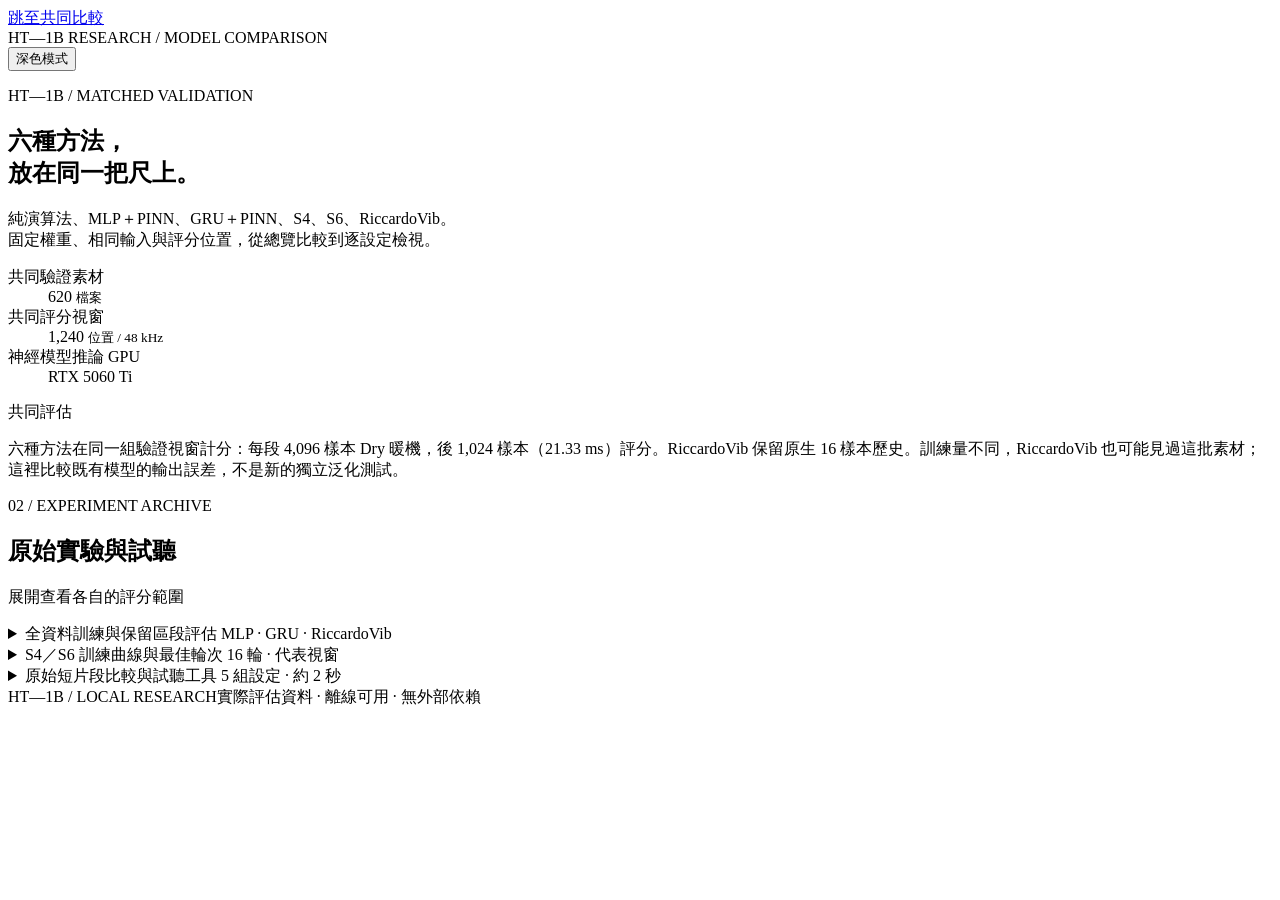
<file: pinn/comparison-ui/index.html>
<!doctype html>
<html lang="zh-Hant" data-theme="light">
<head>
  <meta charset="utf-8"><meta name="viewport" content="width=device-width,initial-scale=1">
  <meta name="color-scheme" content="light dark">
  <title>CL 1B · 六種方法共同驗證</title>
  <style>/*__STYLE__*/</style>
</head>
<body>
<a class="skip" href="#five-models">跳至共同比較</a>
<header class="topbar"><div class="wordmark">HT—1B <span>RESEARCH / MODEL COMPARISON</span></div><button id="theme" class="quiet" aria-label="切換深色模式">深色模式</button></header>
<main>
  <section class="intro">
    <div><p class="eyebrow">HT—1B / MATCHED VALIDATION</p><h1>六種方法，<br>放在同一把尺上。</h1><p class="lede">純演算法、MLP＋PINN、GRU＋PINN、S4、S6、RiccardoVib。<br class="desktop">固定權重、相同輸入與評分位置，從總覽比較到逐設定檢視。</p></div>
    <dl class="experiment"><div><dt>共同驗證素材</dt><dd>620 <small>檔案</small></dd></div><div><dt>共同評分視窗</dt><dd>1,240 <small>位置 / 48 kHz</small></dd></div><div><dt>神經模型推論 GPU</dt><dd class="gpu">RTX 5060 Ti</dd></div></dl>
  </section>
  <aside class="scope"><span>共同評估</span><p>六種方法在同一組驗證視窗計分：每段 4,096 樣本 Dry 暖機，後 1,024 樣本（21.33 ms）評分。RiccardoVib 保留原生 16 樣本歷史。訓練量不同，RiccardoVib 也可能見過這批素材；這裡比較既有模型的輸出誤差，不是新的獨立泛化測試。</p></aside>
  <section id="s6-pinn-study" class="section" hidden>
    <div class="section-head"><div><p class="eyebrow">NEW EXPERIMENT / SHARED CIRCUIT PHYSICS</p><h2>S6＋TFiLM＋PINN</h2></div><span id="s6-pinn-status" role="status"></span></div>
    <p id="s6-pinn-result"></p><p id="s6-pinn-time" class="muted"></p>
    <details class="methods"><summary>物理約束、訓練設定與每輪結果 <span>＋</span></summary>
      <div class="method-grid"><article><h3>與 MLP／GRU 共用方程</h3><p>S6＋TFiLM 預測電容電壓 e 與快、慢光學狀態 f／s，再由共用電路公式輸出 Wet。加入 C3 電流平衡、快／慢狀態方程殘差與電路參數先驗；神經網路的隱藏狀態不直接當成電路狀態。</p><p>音訊目標沿用 L1＋0.1 ESR＋0.1 MR-STFT；另加平均物理殘差 MSE 與 0.0001 參數先驗。網路從頭訓練，電路參數從原始值開始。</p></article>
      <article><h3>相同取樣範圍，新增物理狀態輸出</h3><p>16 輪，每輪 8,680 個訓練區段、涵蓋 620 檔。每區段 4,096 樣本 Dry 暖機＋1,024 樣本學習；位置與順序沿用原 S6。每輪在既有 1,240 個驗證視窗選模，沒有開啟測試集。</p><p>這是取樣實驗，不是完整樣本覆蓋。85.33 ms 暖機不足以確立長 Release 歷史；本次同時改變輸出端與 loss，不能把差異全部歸因於物理 loss。新增模型以網路狀態直接推論，MLP／GRU 舊結果則是學得參數後由數值求解器輸出。</p></article></div>
      <div id="s6-pinn-history" class="table-wrap"></div>
    </details>
  </section>
  <section id="five-models" class="section five-models" hidden>
    <div class="section-head"><div><p class="eyebrow">01 / SIX METHODS · ONE PROTOCOL</p><h2>五模型＋純演算法</h2></div><button id="five-csv" class="quiet">下載目前篩選 CSV ↗</button></div>
    <div class="five-toolbar"><div class="segments" role="group" aria-label="共同驗證指標"><button data-five-metric="esr" aria-pressed="true">ESR</button><button data-five-metric="mse" aria-pressed="false">MSE</button><button data-five-metric="mae" aria-pressed="false">MAE</button><button data-five-metric="mrstft" aria-pressed="false">MR-STFT</button><button data-five-metric="rms_db_mae" aria-pressed="false">RMS 包絡</button></div><label class="select-label">彙整方式<select id="five-aggregate"><option value="macro">逐檔等權平均</option><option value="pooled">合併樣本計分</option></select></label></div>
    <div class="five-filters"><label class="select-label">Attack<select id="five-attack"><option value="all">全部</option></select></label><label class="select-label">Release<select id="five-release"><option value="all">全部</option></select></label><label class="select-label">Ratio<select id="five-ratio"><option value="all">全部</option></select></label><label class="select-label">Threshold<select id="five-threshold"><option value="all">全部</option></select></label><button id="five-reset" class="quiet">重設篩選</button><span id="five-count" class="muted" role="status"></span></div>
    <p id="five-help" class="five-help"></p>
    <div id="five-cards" class="five-cards" aria-live="polite"></div>
    <div class="five-analysis"><div class="panel"><h3>同尺度比較</h3><p class="muted">所有長條由 0 起算 · 誤差越低越好</p><div id="five-bars"></div><p id="five-insight" class="chart-note" aria-live="polite"></p></div><div class="panel"><h3>五項指標並列</h3><p class="muted">各欄粗體為目前篩選範圍的最低誤差</p><div id="five-matrix" class="table-wrap"></div></div></div>
    <div class="section-head five-record-head"><div><h3>逐檔檢視</h3><p class="muted">同一列就是同一組輸入、旋鈕設定與評分位置</p></div><label class="select-label">依模型誤差由高到低<select id="five-sort"><option value="s6">S6</option><option value="baseline">純演算法</option><option value="s4">S4</option><option value="mlp">MLP＋PINN</option><option value="gru">GRU＋PINN</option><option value="riccardovib">RiccardoVib</option></select></label></div>
    <div id="five-records" class="table-wrap five-records"></div>
    <div class="five-pagination"><button id="five-prev" class="quiet">← 上一頁</button><span id="five-page" class="muted" role="status"></span><button id="five-next" class="quiet">下一頁 →</button></div>
    <details class="methods five-methods"><summary>模型來源、訓練量與共同評估方法 <span>＋</span></summary><div class="method-grid"><article><h3>固定的六種方法</h3><p><b>純演算法：</b>未經資料擬合的原始電路參數，直接數值求解。<br><b>MLP＋PINN：</b>全資料訓練後辨識的電路參數，以數值求解器輸出。<br><b>GRU＋PINN：</b>全資料訓練後辨識的另一組電路參數，以同一求解器輸出。<br><b>S4＋TFiLM：</b>代表視窗訓練 16 輪，固定第 14 輪。<br><b>S6＋TFiLM：</b>代表視窗訓練 16 輪，固定第 8 輪。<br><b>RiccardoVib：</b>既有 CL1B 權重與固定條件校準。</p><p>這次只重新推論，沒有重新訓練或依新結果挑選權重。</p></article><article><h3>相同樣本與歷史</h3><p>沿用 620 檔的每檔 2 個驗證區段，各取中央視窗。每視窗共 5,120 樣本，前 4,096 樣本（85.33 ms）只提供 Dry 歷史，後 1,024 樣本評分；共 1,269,760 個評分樣本。</p><p>純演算法、MLP／GRU 電路與 S4／S6 都逐視窗重設狀態。RiccardoVib 按原生區塊使用前 16 樣本。沒有輸出增益擬合或延遲校正。短暖機與短評分視窗不足以代表長時間 Release 行為。</p></article><article><h3>五項指標的定義</h3><p>ESR = Σ誤差² / max(ΣWet², N × 10⁻⁸)；MSE 與 MAE 維持原振幅。逐檔平均讓 620 檔等權；合併 ESR 先累加誤差能量與目標能量，所以兩者可能明顯不同。</p><p>MR-STFT 使用適合此短視窗的 256／512／1,024 FFT、1/4 hop、periodic Hann、反射置中 padding，平均頻譜收斂誤差與 log magnitude L1。RMS 包絡為 10 ms 視窗、−100 dBFS 下限。頻譜／包絡在合併模式依樣本數加權，不串接不連續片段。</p></article><article><h3>如何解讀比較</h3><p>MLP／GRU 曾完整走訪 51 億訓練樣本；S4／S6 每輪只取各訓練區段的代表視窗，RiccardoVib 的原始訓練範圍未完全確認。相同評分條件不等於相同訓練預算。</p><p>驗證集曾用來選模，因此不是新的獨立測試。以下歷史實驗使用較長片段或完整 Dry 歷史，應在各自區塊內解讀；五模型＋純演算法全部來自這次共同評估。</p></article></div></details>
  </section>
  <div class="section-head history-heading"><div><p class="eyebrow">02 / EXPERIMENT ARCHIVE</p><h2>原始實驗與試聽</h2></div><p class="muted">展開查看各自的評分範圍</p></div>
  <details class="history-group"><summary>全資料訓練與保留區段評估 <span>MLP · GRU · RiccardoVib</span></summary>
  <section id="independent-test" class="section full-test" hidden>
    <div class="section-head"><div><p class="eyebrow">NEW EXPERIMENT / FULL CORPUS</p><h2>全資料與保留區段測試</h2></div><a class="report-link" href="full-corpus-test-report.md">閱讀完整測試報告 ↗</a></div>
    <p class="full-test-lede">620 個檔案的訓練區間完整走訪一輪；先用驗證集選模，再對最後一段保留素材測試一次。以下分數採逐檔等權平均，與下方五段短片段的三模型比較屬不同實驗。</p>
    <div id="full-test-facts" class="full-test-facts"></div>
    <div class="panel full-test-methods"><div><p class="eyebrow">MODEL SELECTION</p><h3 id="full-test-selection"></h3><p id="full-test-validation" class="muted"></p></div><div><p class="eyebrow">TEST SCOPE</p><p>約 199.7 秒至檔尾，依模型所需的 Dry 歷史計分；同曲隔離由聲學演算法推定，缺少人工素材標籤。此區保留原先驗證後鎖定的 MLP 單模型結果；下方另列 RiccardoVib 與 GRU 在相同區間的探索性比較。</p></div></div>
    <div class="section-head full-test-controls"><div><h3>逐設定檢視</h3><p class="muted">切換指標、篩選旋鈕設定，再查看各檔結果</p></div><div class="controls"><div id="full-test-metrics" class="segments" role="group" aria-label="完整測試指標"><button data-full-metric="esr" aria-pressed="true">ESR</button><button data-full-metric="mse" aria-pressed="false">MSE</button><button data-full-metric="mae" aria-pressed="false">MAE</button><button data-full-metric="mrstft" aria-pressed="false">MR-STFT</button><button data-full-metric="rms_db_mae" aria-pressed="false">RMS 包絡</button></div></div></div>
    <div class="full-test-filters"><label class="select-label">Attack<select id="full-attack"><option value="all">全部</option></select></label><label class="select-label">Release<select id="full-release"><option value="all">全部</option></select></label><label class="select-label">Ratio<select id="full-ratio"><option value="all">全部</option></select></label><label class="select-label">Threshold<select id="full-threshold"><option value="all">全部</option></select></label><button id="full-test-csv" class="quiet">下載篩選結果 CSV ↗</button></div>
    <div class="full-test-result"><div class="panel"><p class="eyebrow">FILTERED MACRO MEAN</p><div id="full-test-value" class="full-test-value mono"></div><p id="full-test-count" class="muted"></p></div><div class="panel"><h3>按 Ratio 分組</h3><div id="full-test-ratio-chart"></div></div></div>
    <div class="table-wrap full-test-table"><table><caption id="full-test-caption">逐檔測試結果</caption><thead><tr><th scope="col">檔案 / 旋鈕設定</th><th scope="col" id="full-test-column">ESR ↓</th><th scope="col">評分區間</th><th scope="col">測試長度</th></tr></thead><tbody id="full-test-rows"></tbody></table></div>
    <p class="chart-note">表格顯示目前篩選條件下誤差最高的 25 檔；CSV 可取得全部篩選結果。分組與篩選平均值是各檔分數的算術平均；ESR 不能把組別平均直接解讀為合併樣本的 ESR。</p>
  </section>
  <section id="architecture" class="section architecture" hidden>
    <div class="section-head"><div><p class="eyebrow">FULL CORPUS / MODEL STUDY</p><h2>全資料模型比較</h2></div><span class="architecture-badge">同一評分區間 · 620 檔</span></div>
    <p class="architecture-lede">MLP＋PINN 與 GRU＋PINN 都完整走訪 5,100,828,000 個訓練樣本，最後以辨識的物理參數做數值求解；RiccardoVib 使用作者提供的固定預訓練權重。下方在相同驗證／測試區間計分，但 RiccardoVib 原始訓練素材可能與這批資料重疊。</p>
    <div class="architecture-controls"><div class="segments" role="group" aria-label="全資料模型比較資料切分"><button data-arch-split="validation" aria-pressed="true">驗證 · 選模依據</button><button data-arch-split="test" aria-pressed="false">測試 · 探索性重用</button></div><div class="segments" role="group" aria-label="全資料模型比較指標"><button data-arch-metric="esr" aria-pressed="true">ESR</button><button data-arch-metric="mse" aria-pressed="false">MSE</button><button data-arch-metric="mae" aria-pressed="false">MAE</button><button data-arch-metric="mrstft" aria-pressed="false">MR-STFT</button><button data-arch-metric="rms_db_mae" aria-pressed="false">RMS 包絡</button></div><label class="select-label">Ratio 篩選<select id="arch-ratio"><option value="all">全部設定</option></select></label></div>
    <p id="arch-scope" class="architecture-scope" role="status"></p>
    <div id="arch-cards" class="architecture-cards" aria-live="polite"></div>
    <div class="architecture-grid"><div class="panel"><h3>按 Ratio 比較</h3><p class="muted">每組為逐檔等權平均；圖軸由 0 起算</p><div id="arch-ratio-chart"></div></div><div class="panel"><div class="architecture-table-head"><h3>逐檔差異</h3><label class="select-label">排序方式<select id="arch-record-sort"><option value="gru">GRU − MLP 差異</option><option value="riccardovib">RiccardoVib − MLP 差異</option></select></label></div><p id="arch-record-caption" class="muted"></p><div id="arch-record-table" class="table-wrap"></div></div></div>
    <div class="architecture-footer"><p>本方架構依驗證 ESR 選擇 MLP（0.25196；GRU 0.33403）。RiccardoVib 的原始訓練素材可能包含這批錄音，不能把它與本方模型的分數直接當作公平泛化排名。測試集已在先前實驗開封，此處結果只供探索性比較，不能反向改選模型或宣稱新的獨立測試。</p><button id="arch-csv" class="quiet">下載目前比較 CSV ↗</button></div>
  </section>
  </details>
  <details class="history-group"><summary>S4／S6 訓練曲線與最佳輪次 <span>16 輪 · 代表視窗</span></summary>
  <section id="sequence-study" class="section sequence-study" hidden>
    <div class="section-head"><div><p class="eyebrow">SAMPLED WINDOWS / SEQUENCE STUDY</p><h2>S4 與 S6 架構實驗</h2></div><span class="architecture-badge">同資料 · 同視窗 · GPU 訓練</span></div>
    <p id="sequence-scope" class="architecture-lede"></p>
    <div class="architecture-controls"><div class="segments" role="group" aria-label="S4 與 S6 驗證指標"><button data-seq-metric="esr" aria-pressed="true">ESR</button><button data-seq-metric="mse" aria-pressed="false">MSE</button><button data-seq-metric="mae" aria-pressed="false">MAE</button></div><label class="select-label">Ratio 篩選<select id="seq-ratio"><option value="all">全部設定</option></select></label><button id="seq-csv" class="quiet">下載逐檔 CSV ↗</button></div>
    <p id="seq-readout" class="architecture-scope" role="status"></p>
    <div id="seq-cards" class="architecture-cards"></div>
    <div class="architecture-grid"><div class="panel"><h3>驗證誤差隨訓練輪次</h3><div id="seq-history"></div></div><div class="panel"><h3>逐檔差異</h3><p class="muted">顯示兩模型差異最大的 15 檔；完整結果可下載 CSV</p><div id="seq-records" class="table-wrap"></div></div></div>
    <p class="chart-note">每輪從每個訓練區段取一個不同位置的代表視窗；表格只評固定的驗證視窗。逐檔等權平均 ESR 供選模，低能量視窗的 ESR 可能特別大，請搭配 MSE、MAE 判讀。訓練 loss 為批次最佳化目標，不能當作驗證成績。此研究使用已知切分的驗證集，沒有宣稱新的獨立測試；也不能與上方全區段 MLP、GRU 或 RiccardoVib 分數直接排名。</p>
  </section>
  </details>
  <details class="history-group" id="legacy-listening"><summary>原始短片段比較與試聽工具 <span>5 組設定 · 約 2 秒</span></summary>
  <section id="comparison" class="section">
    <div class="section-head"><div><p class="eyebrow">01 / MEASURE</p><h2>誤差比較</h2></div><div class="controls"><div id="metric-controls" class="segments" role="group" aria-label="誤差指標"><button data-metric="esr" aria-pressed="true">ESR</button><button data-metric="mse" aria-pressed="false">MSE</button><button data-metric="mae" aria-pressed="false">MAE</button><button data-metric="mrstft" aria-pressed="false">MR-STFT</button><button data-metric="rms_db_mae" aria-pressed="false">RMS 包絡</button></div><label class="select-label">我們的 checkpoint <select id="step"><option value="2000">2,000 步</option><option value="3000" selected>3,000 步 · 最佳 ESR</option><option value="4000">4,000 步</option><option value="5000">5,000 步 · 最終</option></select></label></div></div>
    <p id="metric-help" class="muted"></p>
    <div id="summary" class="summary" aria-live="polite"></div>
    <div class="analysis-grid">
      <div class="panel conditions"><div class="panel-head"><h3>逐設定比較</h3><span class="muted">點選設定，連動下方試聽</span></div><div id="legend" class="legend"></div><div id="condition-chart"></div><p class="chart-note">共用線性比例尺，由 0 起算。每列為同一設定的 3 個模型。</p></div>
      <div class="panel insight"><p class="eyebrow">READOUT</p><h3 id="insight-title"></h3><p id="insight-body"></p><div class="delta"><span id="delta-value"></span><p id="delta-label"></p></div><p class="chart-note">平均值採 5 段各自計分後的算術平均；誤差越低越好，降低比例不是還原度。</p></div>
    </div>
  </section>
  <section class="section" id="listen">
    <div class="section-head"><div><p class="eyebrow">02 / LISTEN</p><h2>把差異聽出來</h2></div><label class="select-label">音訊設定 <select id="record" aria-label="選擇試聽的旋鈕設定"></select></label></div>
    <div class="listening panel"><div class="listen-top"><div id="knobs" class="knobs"></div><div class="segments" role="group" aria-label="波形模式"><button data-wave="signal" aria-pressed="true">輸出波形</button><button data-wave="residual" aria-pressed="false">與 Wet 的殘差</button><button data-wave="rms" aria-pressed="false">RMS 包絡</button></div></div>
      <div class="wave-header"><span id="wave-caption"></span><span id="wave-scale" class="mono"></span></div>
      <div class="wave-wrap"><canvas id="waveform" role="img" aria-label="目前設定的振幅包絡波形"></canvas><div id="playhead"></div></div><div class="wave-axis"><span>0.000 s</span><span>1.000 s</span><span>1.999 s</span></div>
      <div id="tracks" class="tracks" role="group" aria-label="選擇試聽音軌"></div>
      <div class="transport"><button id="play" class="primary" aria-label="播放音訊">播放</button><span id="time" class="mono">0.000 / 1.999 s</span><input id="seek" type="range" min="0" max="1.999333" value="0" step="0.001" aria-label="播放位置"><label class="check"><input id="loop" type="checkbox" checked>循環</label><label class="volume">音量 <input id="volume" type="range" min="0" max="1" value="1" step="0.01" aria-label="共同播放音量"></label><button id="download-audio" class="quiet">下載此音軌</button></div>
      <p id="audio-status" class="chart-note" role="status">點選播放開始試聽。切換音軌會保留播放位置，可能有短暫載入間隔。</p><p class="chart-note">Dry 是輸入，Wet 是實測目標。各模型維持原始振幅；所有音軌共用音量，不做個別增益或延遲校正。波形為 480 組最小／最大值包絡；殘差僅供看圖，試聽仍播放輸出。</p>
    </div>
    <div class="panel dynamics"><div class="panel-head"><h3>Attack / Release 區段誤差</h3><button id="export-regions" class="quiet">匯出標記與誤差</button></div><p class="muted">手動指定你在輸入與 Wet 包絡中辨識的動態區段。未標記表示尚未辨識，或片段不足；這裡不估計硬體時間常數。</p>
      <div class="region-controls"><label class="select-label">區段類型<select id="region-kind"><option value="attack">Attack</option><option value="release">Release</option></select></label><label class="select-label">起點（秒）<input id="region-start" type="number" min="0" max="1.999333" step="0.01" placeholder="未標記"></label><label class="select-label">終點（秒）<input id="region-end" type="number" min="0" max="1.999333" step="0.01" placeholder="未標記"></label><button id="region-start-current" class="quiet">目前位置 → 起點</button><button id="region-end-current" class="quiet">目前位置 → 終點</button><button id="region-apply">套用區段</button><button id="region-clear" class="quiet">清除此標記</button></div>
      <p id="region-status" role="status" class="chart-note"></p><div id="region-results" class="table-wrap"></div>
      <p class="chart-note">邊界就近對齊 10 ms 分析格點，最後一格截止於片段結尾；表格顯示實際區間。所有模型共用同一標記，可切换 checkpoint 比較。包絡誤差以 dB 表示，ESR 在目標能量近零時顯示「無法定義」。</p>
    </div>
    <div class="panel blind-entry"><div><p class="eyebrow">LISTEN WITHOUT LABELS</p><h3>先聽，再看模型名稱</h3><p class="muted">三模型＋隱藏 Wet＋Dry 隨機排列。請依與 Wet 的相似程度評 0–100 分，越高越相似。這是個人盲測工具，並非正式 MUSHRA 研究。</p></div><div class="blind-actions"><button id="blind-start" class="primary">開始盲測</button><button id="blind-export" class="quiet">匯出盲測記錄</button></div><p id="blind-summary" class="chart-note" role="status"></p></div>
  </section>
  <section class="section">
    <div class="section-head"><div><p class="eyebrow">03 / TRAINING</p><h2>Loss 降了，結果有更好嗎？</h2></div><p class="head-note">點選步數，切換全頁 checkpoint</p></div>
    <div class="training-grid"><div class="panel"><h3>固定評估點的訓練 Loss</h3><p class="muted">相同評估點，避免隨機 batch 造成讀值起伏</p><div id="loss-chart"></div></div><div class="panel"><h3>直接求解的驗證 ESR</h3><p class="muted">使用上方比較的相同裁切區間與 5 組設定</p><div id="validation-chart"></div></div></div>
    <p class="training-note">從 3,000 到 5,000 步，固定 Loss 繼續下降，但驗證 ESR 上升。因此預設採用 3,000 步；延長訓練本身不保證新音訊更準。</p>
  </section>
  <section class="section">
    <div class="section-head"><div><p class="eyebrow">04 / EVIDENCE</p><h2>數據與方法</h2></div><button id="csv" class="quiet">匯出完整 CSV ↗</button></div>
    <div class="table-wrap"><table><caption id="table-caption">逐設定誤差</caption><thead><tr><th scope="col">設定 / A · R · Ratio · Threshold</th><th scope="col">純演算法</th><th scope="col">PhysicsNeMo</th><th scope="col">RiccardoVib</th></tr></thead><tbody id="metric-table"></tbody></table></div>
    <details class="methods"><summary>評估方法、模型來源與限制 <span>＋</span></summary><div class="method-grid"><article><h3>同一份輸入，同一段評分</h3><p>5 段 48 kHz 音訊使用共同樣本區間 [16, 95984)，每段 95,968 個樣本。所有模型不額外擬合輸出增益或時間偏移。各段獨立計分，再取算術平均。</p><p><b>ESR</b> = Σ(預測 − Wet)² / ΣWet²。<b>MSE</b> = 平均平方誤差。<b>MAE</b> = 平均絕對誤差。ESR 無單位，MSE 為振幅平方，MAE 為振幅；皆越低越好。</p><p>Attack / Release 顯示資料集的旋鈕刻度，並非毫秒或秒。Threshold 使用負 dB；本組 Gain 均為 0。</p></article><article><h3>三條不同的建模路徑</h3><p><b>純演算法：</b>未經本次擬合的物理電路參數，直接數值求解。</p><p><b>PhysicsNeMo：</b>PINN 從我們的 20 段訓練資料前綴辨識物理參數，再由數值求解器輸出新音訊。圖表評的是部署用求解結果，不是 PINN 的錄音軌跡重建。</p><p><b>RiccardoVib：</b>條件式 Encoder–Decoder 模型，以固定權重直接推論。原生 TensorFlow 與 Torch 移植在 128 個區塊的最大差異為 <span id="parity"></span>。訓練與 RiccardoVib 模型的 GPU 推論使用 RTX 5060 Ti；數值求解使用 CPU。</p></article><article><h3>如何解讀這個排名</h3><p>RiccardoVib 的訓練集與訓練量和我們不同，也可能包含這些錄音，因此不是獨立的泛化測試。5 段短片段無法代表整首音樂、所有旋鈕設定或長時間壓縮記憶。</p><p>RiccardoVib 的前處理未完整附在模型資料中；條件順序與 Threshold 方向經我們的 20 段訓練資料校準，未使用此處 5 段驗證資料。最佳 checkpoint 使用此驗證集選擇，仍需額外獨立測試。</p></article><article><h3>可追溯來源</h3><p><a id="source-link" target="_blank" rel="noopener">RiccardoVib GitHub repository ↗</a><br><a href="https://www.kaggle.com/datasets/riccardosimionato/tubetech-cl-1b" target="_blank" rel="noopener">Kaggle / TubeTech CL 1B ↗</a></p><p class="provenance">COMMIT<br><code id="commit"></code><br>WEIGHTS / SHA-256<br><code id="hash"></code></p><p>音訊與權重的權利依原始來源；本頁將本機評估片段嵌入，供離線分析。</p></article><article><h3>新增指標的明確定義</h3><p><b>MR-STFT：</b>FFT／視窗為 512、1,024、2,048 samples，hop 為 128、256、512。使用 periodic Hann、置中反射 padding、未正規化 FFT。每解析度計算頻譜收斂誤差 ||P−T||F / ||T||F ＋平均 |ln P−ln T|，再等權平均。P、T 為振幅頻譜，平方振幅下限 1e−8。</p><p><b>RMS 包絡 MAE：</b>10 ms 不重疊視窗，最後一格使用剩餘樣本；RMS 轉 dBFS，下限 −100 dBFS。預測與 Wet 的絕對 dB 差以每格樣本數加權平均，不額外匹配音量。</p><p>這是本頁固定的評估規格，並非兩篇論文數字的直接重現。MR-STFT、包絡誤差均越低越好；頻谱誤差不測相位，應與時域指標一起看。</p></article><article><h3>論文與聽測範圍</h3><p><a href="https://www.dafx.de/paper-archive/2023/DAFx23_paper_10.pdf" target="_blank" rel="noopener">DAFx 2023 / CL 1B ↗</a><br><a href="https://www.frontiersin.org/journals/signal-processing/articles/10.3389/frsip.2025.1580395/full" target="_blank" rel="noopener">Frontiers 2025 / 黑箱與灰箱建模 ↗</a><br><a href="https://github.com/csteinmetz1/auraloss/blob/main/auraloss/freq.py" target="_blank" rel="noopener">MR-STFT 公式參考 / auraloss ↗</a></p><p>盲測採隨機代號與 0–100 相似度評分，包含隱藏參考與 Dry 對照；短片段、個人自評、無受試者篩選，不能當作正式 MUSHRA 統計。送出前不顯示身份或模型圖表；不會產生預設分數。</p><p>分數與標記嘗試儲存在目前瀏覽器；關閉或搬移檔案前請匯出備份。資料不會傳送到外部服務。</p></article></div></details>
  </section>
  </details>
  <footer><span>HT—1B / LOCAL RESEARCH</span><span>實際評估資料 · 離線可用 · 無外部依賴</span></footer>
</main>
<audio id="audio" preload="auto" loop></audio>
<dialog id="blind-dialog" aria-labelledby="blind-title"><div class="blind-heading"><div><p class="eyebrow">PERSONAL LISTENING TRIAL</p><h2 id="blind-title">與參考 Wet 有多接近？</h2></div><button id="blind-close" class="quiet">關閉／稍後繼續</button></div><p id="blind-context" class="muted"></p><p class="chart-note">0 = 完全不同，100 = 與 Wet 相同。先聽參考，再逐一試聽五個代號；評的是還原相似度，不是喜好。所有音軌共用音量。</p><div class="blind-transport"><button id="blind-reference">播放參考 Wet</button><button id="blind-pause" class="quiet">暫停</button><label class="volume">音量 <input id="blind-volume" type="range" min="0" max="1" value="1" step="0.01" aria-label="盲測共同音量"></label><label class="check"><input id="blind-loop" type="checkbox" checked>循環</label></div><div class="blind-seek"><span id="blind-time" class="mono">0.000 s</span><input id="blind-seek" type="range" min="0" max="1.999333" value="0" step="0.001" aria-label="盲測播放位置"></div><div id="blind-candidates"></div><p id="blind-status" class="chart-note" role="status"></p><div class="blind-footer"><button id="blind-submit" class="primary" disabled>送出評分並揭示身份</button><button id="blind-new" hidden>開始新一輪</button><button id="blind-export-dialog" class="quiet">匯出已完成記錄</button></div><p class="chart-note">記錄保留當輪設定與 checkpoint。關閉可繼續未送出的當輪；重新整理前請先完成並匯出。此工具不提供正式 MUSHRA 研究分數。</p><audio id="blind-audio" preload="auto" loop></audio></dialog>
<script id="benchmark-data" type="application/json">/*__DATA__*/</script>
<script>/*__SCRIPT__*/</script>
</body></html>
</file>
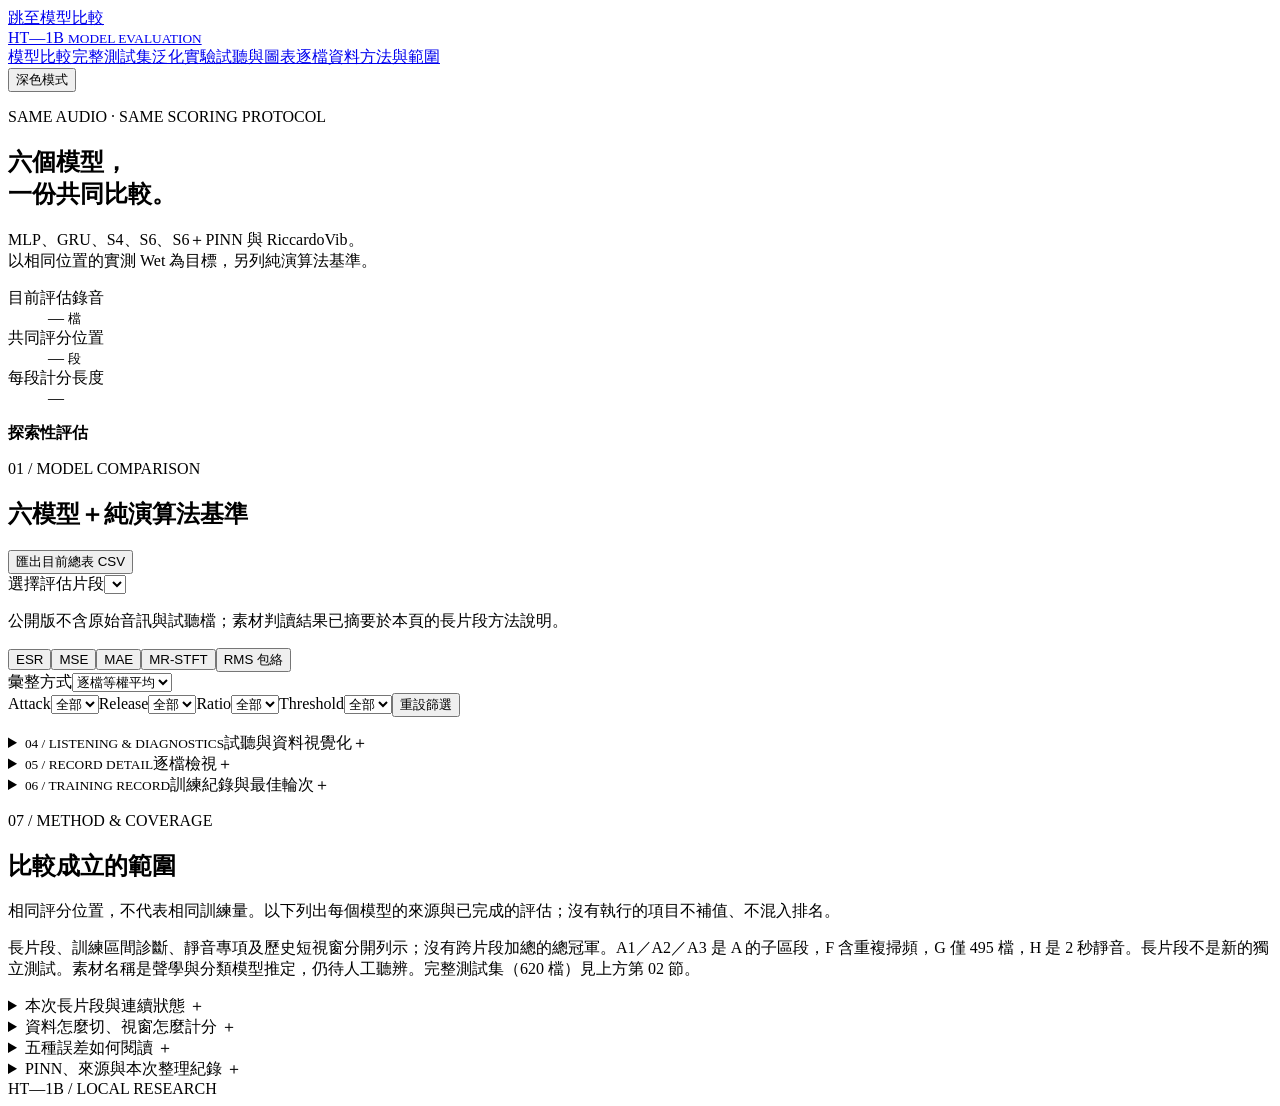
<file: pinn/comparison-ui/unified/index.html>
<!doctype html>
<html lang="zh-Hant" data-theme="light">
<head><meta charset="utf-8"><meta name="viewport" content="width=device-width,initial-scale=1"><meta name="color-scheme" content="light dark"><title>HT-1B｜六模型共同驗證</title><style>/*__STYLE__*/</style></head>
<body>
<a class="skip" href="#five-models">跳至模型比較</a>
<header class="topbar"><a class="brand" href="#top">HT—1B <small>MODEL EVALUATION</small></a><nav aria-label="頁面導覽"><a href="#five-models">模型比較</a><a href="#full-test">完整測試集</a><a href="#generalization">泛化實驗</a><a href="#listening">試聽與圖表</a><a href="#records">逐檔資料</a><a href="#protocol">方法與範圍</a></nav><button id="theme" class="quiet">深色模式</button></header>
<main id="top">
  <section class="intro"><div><p class="eyebrow">SAME AUDIO · SAME SCORING PROTOCOL</p><h1>六個模型，<br>一份共同比較。</h1><p class="lede">MLP、GRU、S4、S6、S6＋PINN 與 RiccardoVib。<br>以相同位置的實測 Wet 為目標，另列純演算法基準。</p></div><dl class="facts"><div><dt>目前評估錄音</dt><dd><span id="fact-files">—</span> <small>檔</small></dd></div><div><dt>共同評分位置</dt><dd><span id="fact-windows">—</span> <small>段</small></dd></div><div><dt>每段計分長度</dt><dd id="fact-length">—</dd></div></dl></section>
  <aside class="scope"><strong>探索性評估</strong><p id="scope-copy"></p></aside>

  <section id="five-models" class="section">
    <div class="section-head"><div><p class="eyebrow">01 / MODEL COMPARISON</p><h2>六模型＋純演算法基準</h2></div><button id="export-summary" class="quiet">匯出目前總表 CSV</button></div>
    <div class="evaluation-picker"><label>選擇評估片段<select id="evaluation"></select></label><p id="evaluation-note" class="helper" aria-live="polite"></p><p class="small muted">公開版不含原始音訊與試聽檔；素材判讀結果已摘要於本頁的長片段方法說明。</p></div>
    <div class="toolbar"><div id="metric-controls" class="segments" role="group" aria-label="選擇排序與強調的指標"><button data-metric="esr" aria-pressed="true">ESR</button><button data-metric="mse" aria-pressed="false">MSE</button><button data-metric="mae" aria-pressed="false">MAE</button><button data-metric="mrstft" aria-pressed="false">MR-STFT</button><button data-metric="rms_db_mae" aria-pressed="false">RMS 包絡</button></div><label>彙整方式<select id="aggregate"><option value="macro">逐檔等權平均</option><option value="pooled">合併樣本計分</option></select></label></div>
    <div class="filters"><label>Attack<select id="filter-attack"><option value="all">全部</option></select></label><label>Release<select id="filter-release"><option value="all">全部</option></select></label><label>Ratio<select id="filter-ratio"><option value="all">全部</option></select></label><label>Threshold<select id="filter-threshold"><option value="all">全部</option></select></label><button id="reset" class="quiet">重設篩選</button><span id="filter-count" role="status"></span></div>
    <p id="metric-help" class="helper"></p>
    <div id="comparison-table" class="table-wrap" role="region" aria-label="模型共同驗證總表" tabindex="0"></div>
    <div class="reading"><p id="ranking-insight" aria-live="polite"></p><p id="pinn-insight"></p></div>
  </section>

  <section id="full-test" class="section" hidden>
    <div class="section-head"><div><p class="eyebrow">02 / FULL TEST SET</p><h2>完整測試區段：所有模型</h2></div><button id="export-full-test" class="quiet">匯出完整測試總表 CSV</button></div>
    <p id="full-test-scope" class="helper"></p>
    <div id="full-test-table" class="table-wrap" role="region" aria-label="完整測試集各模型分數" tabindex="0"></div>
    <div class="reading"><p id="full-test-insight"></p><p id="full-test-spike"></p></div>
    <div id="full-test-pinn" class="pinn-study" hidden><h3>S6＋PINN：原版與完整區段重新訓練</h3><p id="pinn-study-intro" class="small muted"></p><div id="pinn-study-table" class="table-wrap" role="region" aria-label="S6＋PINN 原版與重新訓練的比較" tabindex="0"></div><div class="reading"><p id="pinn-study-insight"></p><p id="pinn-study-caveat"></p></div></div>
    <details class="method-detail"><summary>完整測試怎麼計分、怎麼讀 <span aria-hidden="true">＋</span></summary><div class="method-columns"><article><h3>完整區段，不是短視窗</h3><p id="full-test-protocol"></p><p>電路從錄音第 0 個樣本連續求解；S4、S6 與 S6＋PINN 在每個測試區段起點以零狀態開始，只帶入 Dry 暖機後計分；RiccardoVib 依其原生 16 樣本歷史。沒有增益擬合或延遲校正。</p></article><article><h3>選模是否用過測試集</h3><p>標示「事後選定」的列，是看過第 38 輪的測試結果後，改用驗證逐檔 macro ESR 重新挑出的第 40 輪，分數帶有輕微洩漏，只作對照。有界 gain 版在訓練前就把 macro ESR 寫進設定檔，測試集沒有參與任何選擇。</p><p>「ESR＞1」是誤差能量大於目標能量的檔數，代表該檔輸出不可用；單一爆音檔可讓逐檔平均或 pooled ESR 大幅上升，因此同時列出中位數。</p></article></div></details>
  </section>

  <section id="generalization" class="section" hidden>
    <div class="section-head"><div><p class="eyebrow">03 / GENERALIZATION · PILOT P1</p><h2>旋鈕組合留出：PINN 能否推廣到沒訓練過的設定？</h2></div><button id="export-generalization" class="quiet">匯出留出實驗 CSV</button></div>
    <aside class="scope"><strong id="gen-badge">進行中</strong><p id="gen-status"></p></aside>
    <p id="gen-intro" class="helper"></p>
    <h3>訓練狀態與驗證選模</h3>
    <div id="gen-runs" class="table-wrap" role="region" aria-label="留出實驗各訓練的狀態與最佳輪次" tabindex="0"></div>
    <div id="gen-chart" class="chart gen-chart"></div>
    <p id="gen-chart-note" class="small muted"></p>
    <h3 class="gen-heading">完整測試：留出組合與已訓練組合分開計分</h3>
    <div id="gen-tests" class="table-wrap" role="region" aria-label="留出組合與已訓練組合的測試 ESR" tabindex="0"></div>
    <div class="reading"><p id="gen-insight"></p><p id="gen-caveat"></p></div>
    <h3 class="gen-heading">預先登記的主要指標：留出檔逐檔 log ESR 差</h3>
    <div id="gen-compare" class="table-wrap" role="region" aria-label="成對比較的 log ESR 差" tabindex="0"></div>
    <p id="gen-compare-note" class="small muted"></p>
    <div id="gen-diagnosis" class="pinn-study" hidden><h3>爆衝檔診斷：為什麼 PINN 在沒見過的 −40 dB 失敗</h3><p id="gen-diagnosis-intro" class="small muted"></p><div id="gen-diagnosis-table" class="table-wrap" role="region" aria-label="爆衝檔診斷" tabindex="0"></div><div class="reading"><p id="gen-diagnosis-insight"></p><p id="gen-diagnosis-params"></p></div></div>
    <div class="pinn-study"><h3>下一步：軟約束改為硬約束</h3><p id="gen-next" class="small"></p></div>
    <details class="method-detail"><summary>留出實驗怎麼設計 <span aria-hidden="true">＋</span></summary><div class="method-columns"><article><h3>同一份錄音，不同的旋鈕組合</h3><p>620 個 CL-1B 檔各是一組 Attack × Release × Ratio × Threshold 設定。原本的測試集只換素材、不換設定，因此無法回答「沒見過的旋鈕組合」。P1 把 Threshold −40 dB 整層從訓練與驗證中移除（訓練與驗證區段都不用），測試時再把這些組合與已訓練組合分開計分。</p><p>三個比較組共用同一份留出清單、同樣 30 輪與驗證逐檔 macro ESR 選模：M-S6（純資料）、M-STRUCT（PINN 的電路輸出結構，但物理權重 0）、M-PINN（物理權重 10 輪內由 0 升到 1）。M-STRUCT 用來分辨優勢是來自物理 loss，還是只是輸出經過電路公式。</p></article><article><h3>判讀規則（訓練前固定）</h3><p id="gen-rule"></p><p>獨立樣本是「一次訓練」，不是單一檔案；兩個 seed 只能看方向，信賴區間要等 P2 完成更多留出方案後才有意義。完整計畫：<code>s6/docs/plans/2026-11-06-pinn-generalization-experiments.md</code>。</p></article></div></details>
  </section>

  <details id="listening" class="section disclosure">
    <summary><span><small>04 / LISTENING & DIAGNOSTICS</small>試聽與資料視覺化</span><span class="disclosure-mark" aria-hidden="true">＋</span></summary>
    <div class="detail-body">
      <div class="section-head compact"><div><p class="muted">指標輪廓圖隨上方片段、旋鈕篩選與彙整方式更新；每條軸以該指標在目前範圍六模型的最高值正規化，中心較近表示誤差較低。</p></div><label>圖表模型<select id="profile-model"></select></label></div>
      <div class="diagnostic-grid"><div class="panel"><h3>五項誤差輪廓</h3><div id="metric-profile" class="profile-chart" role="img" aria-label="目前模型的五項誤差輪廓圖"></div><p id="profile-note" class="small muted"></p></div><div class="panel"><h3>指標排名變化</h3><div id="rank-profile" class="rank-profile" role="img" aria-label="六模型在五項指標的排名圖"></div><p class="small muted">每欄第一名代表該項指標最低；純演算法基準不納入名次，仍顯示於總表。</p></div></div>
      <div class="listen-head"><div><p class="eyebrow">MATCHED CLIPS · MULTIPLE INSTRUMENTS</p><h3>六模型與演算法試聽</h3></div><p class="small muted">可選原有五段短視窗，另新增五個 3 秒素材片段：掃頻、鼓組、Bass、人聲與吉他。每段都可切換 Dry、實測 Wet、六個模型、純演算法及歷史 MLP 5,000 更新。新片段取自同一錄音的不同時間位置，從起點連續處理後裁切；標籤是分析推定、尚未人工聽辨，僅供聽覺比較，不是新評分或獨立測試。公開音檔是短片段與處理後輸出，來源為 <a href="https://www.kaggle.com/datasets/riccardosimionato/tubetech-cl-1b" target="_blank" rel="noopener">Riccardo Simionato 的 TubeTech CL-1B 資料集</a>，依 <a href="https://creativecommons.org/licenses/by-sa/4.0/" target="_blank" rel="noopener">CC BY-SA 4.0</a> 標示與分享；詳見 <a href="AUDIO-ATTRIBUTION.md">授權與引用</a>。</p></div>
      <div class="listen-controls"><label>片段<select id="listen-record"></select></label><label>音軌<select id="listen-track"></select></label><label>音量<input id="listen-volume" type="range" min="0" max="1" value="1" step="0.01"></label><label class="check"><input id="listen-loop" type="checkbox"> 循環</label></div>
      <div class="audio-workbench"><button id="listen-play" class="primary">播放</button><span id="listen-time" class="mono">0.000 s</span><input id="listen-seek" type="range" min="0" max="1" value="0" step="0.001" aria-label="試聽播放位置"><a id="listen-download" class="quiet" download>下載 WAV</a></div>
      <div class="wave-legend" aria-hidden="true"><span class="dry">Dry 輸入</span><span class="wet">實測 Wet</span><span class="selected">所選音軌</span><span class="difference">殘差與強度</span><span class="playhead">播放位置</span></div>
      <canvas id="listen-waveform" class="listen-waveform" height="300" aria-label="同步顯示 Dry 輸入、實測 Wet 與所選模型輸出；下方橘色區域為模型輸出減實測 Wet 的帶正負方向殘差，橘色細棒顯示區段 RMS 強度；垂直線為播放位置" role="img" tabindex="0"></canvas>
      <p class="small muted wave-caption">上半共用振幅尺度；下半顯示「所選音軌 − 實測 Wet」的殘差方向與區段 RMS 強度。點擊波形可跳至該時間。這是供聽察的顯示摘要，不是頁面列出的評分指標。</p><p id="listen-status" class="small muted" role="status">選擇音軌後按播放；切換音軌會維持相同時間位置。</p><audio id="listen-audio" preload="metadata"></audio>
    </div>
  </details>

  <details id="records" class="section disclosure"><summary><span><small>05 / RECORD DETAIL</small>逐檔檢視</span><span class="disclosure-mark" aria-hidden="true">＋</span></summary>
    <div class="detail-body"><div class="section-head compact"><p id="record-note" class="muted"></p><label>依哪個模型的誤差由高到低<select id="record-sort"></select></label></div>
    <div id="record-table" class="table-wrap" role="region" aria-label="逐檔模型誤差" tabindex="0"></div>
    <div class="pagination"><button id="prev" class="quiet">← 上一頁</button><span id="page-label" role="status"></span><button id="next" class="quiet">下一頁 →</button><button id="export-records" class="quiet">匯出篩選後逐檔 CSV</button></div></div>
  </details>

  <details id="training" class="section disclosure"><summary><span><small>06 / TRAINING RECORD</small>訓練紀錄與最佳輪次</span><span class="disclosure-mark" aria-hidden="true">＋</span></summary>
    <div class="detail-body"><div class="section-head compact"><p class="muted">MLP／GRU 顯示一輪完整訓練中的步數與單批 loss；S4、S6 與 S6＋PINN 顯示 16 輪驗證與最佳輪次。RiccardoVib 未在本次重新訓練。</p><label>檢視模型<select id="history-model"><option value="s6_pinn">S6＋TFiLM＋PINN</option><option value="mlp">MLP＋PINN</option><option value="gru">GRU＋PINN</option><option value="s6">S6＋TFiLM</option><option value="s4">S4＋TFiLM</option></select></label></div>
    <p id="history-summary" class="helper"></p><div id="history-chart" class="chart"></div><p id="history-note" class="muted small"></p><div id="history-table" class="table-wrap" role="region" aria-label="訓練與驗證紀錄" tabindex="0"></div>
    <div class="pagination"><button id="history-prev" class="quiet">← 上一頁</button><span id="history-page" role="status"></span><button id="history-next" class="quiet">下一頁 →</button><button id="export-history" class="quiet">匯出此模型紀錄 CSV</button></div></div>
  </details>

  <section id="protocol" class="section">
    <div class="section-head"><div><p class="eyebrow">07 / METHOD & COVERAGE</p><h2>比較成立的範圍</h2></div></div>
    <p class="muted">相同評分位置，不代表相同訓練量。以下列出每個模型的來源與已完成的評估；沒有執行的項目不補值、不混入排名。</p>
    <div id="coverage-table" class="table-wrap" role="region" aria-label="模型來源及測試覆蓋狀態" tabindex="0"></div>
    <p class="small muted coverage-note">長片段、訓練區間診斷、靜音專項及歷史短視窗分開列示；沒有跨片段加總的總冠軍。A1／A2／A3 是 A 的子區段，F 含重複掃頻，G 僅 495 檔，H 是 2 秒靜音。長片段不是新的獨立測試。素材名稱是聲學與分類模型推定，仍待人工聽辨。完整測試集（620 檔）見上方第 02 節。</p>
    <details class="method-detail"><summary>本次長片段與連續狀態 <span aria-hidden="true">＋</span></summary><div class="method-columns"><article><h3>A–H，同一段音訊比較七種方法</h3><p>A：90–107.7 秒掃頻／鼓／Bass；B：199.7–210 秒鼓；C：70–80 秒人聲；D：60–70 秒 Bass；E：35–40 秒吉他；F：149.4–160 秒掃頻與停頓；G：210–219.8 秒 Bass；H：33–35 秒近靜音。</p><p>A、B 是已用過的保留資料，C、D、E 來自訓練區間，F、G、H 個別診斷。G 排除缺少該時間範圍的 125 檔，其他片段各 620 檔。A 的三個素材子區段另可切換。</p></article><article><h3>先完整讀取 Dry 歷史，再計分</h3><p>電路、S4、S6、S6＋PINN 從錄音第 0 個樣本開始連續推論，跨計分片段保留狀態；沒有用 Wet 初始化。RiccardoVib 按其原生設計，每 16 個輸出樣本帶入前 16 個 Dry 樣本。尾端補齊 S4 的區塊後丟棄補零輸出。</p><p>固定原權重與電路參數；不重訓、不用新成績挑 checkpoint、不擬合增益或延遲。長片段 MR-STFT 使用 512／1,024／2,048；歷史短視窗是 256／512／1,024，兩者分數不直接相比。</p></article></div></details>
    <details class="method-detail"><summary>資料怎麼切、視窗怎麼計分 <span aria-hidden="true">＋</span></summary><div class="method-columns"><article><h3>依聲音內容分組</h3><p>620 個 48 kHz 雙聲道 WAV，左 Dry、右 Wet。以 Dry 的音色變化與重複內容分組，同一素材群在不同旋鈕錄音中共用切分；不是隨機分檔。</p><p>共同時間軸的 90–107.7 秒、149.4–160 秒為驗證；199.7 秒至檔尾為測試，其餘訓練。一個錄音的邊界校正提前 0.75 秒。素材群由聲學推定，未經歌曲／演奏者標籤確認。</p></article><article><h3>歷史短視窗規格</h3><p>每檔兩個驗證區段，各取中央 5,120 樣本。前 4,096 樣本（85.33 ms）提供 Dry 歷史，後 1,024 樣本計分；共 1,269,760 個評分樣本。RiccardoVib 使用其原生 16 樣本歷史。</p><p>其他方法逐視窗重設內部狀態，再以 Dry 暖機。沒有額外輸出增益擬合或延遲校正；短暖機不足以代表完整 Attack／長 Release 行為。</p></article></div></details>
    <details class="method-detail"><summary>五種誤差如何閱讀 <span aria-hidden="true">＋</span></summary><div class="definition-grid"><article><h3>ESR</h3><p>誤差能量／目標能量。分母下限為 N × 10⁻⁸；0.1 代表約 10% 能量比，不代表 90% 準確率。安靜素材可能產生較高相對誤差。</p></article><article><h3>MSE</h3><p>逐樣本差值平方的平均，保留原始振幅，對大的瞬間誤差較敏感。</p></article><article><h3>MAE</h3><p>逐樣本絕對差的平均；比 MSE 較不受少數巨大誤差主導。</p></article><article><h3>MR-STFT</h3><p>長片段 FFT 512／1,024／2,048；歷史短視窗 FFT 256／512／1,024。hop 為 1/4，periodic Hann、置中反射 padding。各解析度的頻譜收斂誤差＋log magnitude L1，再等權平均；不是百分比。</p></article><article><h3>RMS 包絡誤差</h3><p>10 ms 格點的 RMS 電平絕對差，單位 dB，下限 −100 dBFS；尾格按樣本數加權。</p></article><article><h3>兩種彙整方式</h3><p>逐檔平均讓每檔等權；合併 ESR 先加總誤差與目標能量再相除。其他合併指標依樣本數加權，不串接不連續片段。全部越低越好。</p></article></div></details>
    <details class="method-detail"><summary>PINN、來源與本次整理紀錄 <span aria-hidden="true">＋</span></summary><div class="method-columns"><article><h3>PINN 的比較限制</h3><p>S6＋TFiLM＋PINN 預測 e／f／s，再由電路公式輸出；共用 C3 電流平衡與快、慢光學狀態約束。原 S6 直接學增益，本次同時變更輸出端與 loss，不能當成只增加物理 loss 的單變因比較。</p><p>MLP／GRU 的展示結果是學得參數後的數值求解；S6＋PINN 則直接使用網路預測的物理狀態。</p><p><a href="cl1b-circuit-and-pinn.md">電路與方程式 Markdown ↗</a> · <a href="cl1b-reduced-circuit.svg">簡化電路圖 ↗</a></p></article><article><h3>保留結果，移除重複介面</h3><p>主頁已移除早期 5 段試聽／盲測、部分模型的完整區段排名、獨立 S4／S6 與 S6＋PINN 摘要；它們沒有涵蓋相同的最新六模型比較。原始實驗檔案仍保留。</p><p><a href="https://github.com/RiccardoVib/CONDITIONED-MODELING-OF-OPTICAL-COMPRESSOR" target="_blank" rel="noopener">RiccardoVib 模型來源 ↗</a> · <a href="https://www.kaggle.com/datasets/riccardosimionato/tubetech-cl-1b" target="_blank" rel="noopener">Kaggle 資料來源 ↗</a></p><p class="small">RiccardoVib 的原始訓練素材可能重疊；本頁不宣稱其為未見資料上的泛化成績。</p></article></div><div id="provenance" class="provenance"></div><button id="export-json" class="quiet">匯出完整報告 JSON</button></details>
  </section>
  <footer><span>HT—1B / LOCAL RESEARCH</span><span id="built-at"></span></footer>
</main><script id="benchmark-data" type="application/json">/*__DATA__*/</script><script>/*__SCRIPT__*/</script>
</body></html>
</file>
